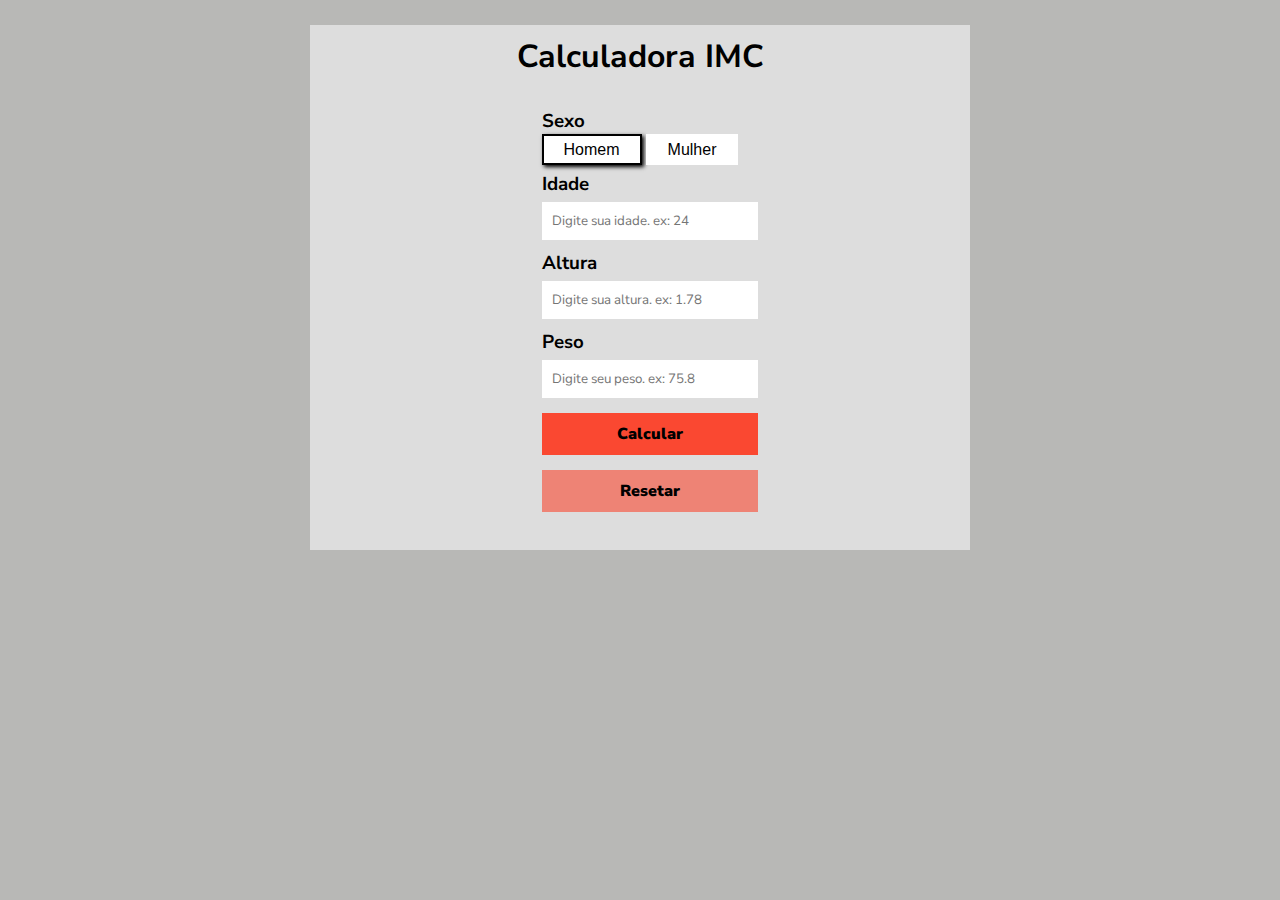
<file: index.html>
<!DOCTYPE html>
<html lang="pt">

<head>

    <meta charset="UTF-8">
    <meta http-equiv="X-UA-Compatible" content="IE=edge">
    <meta name="viewport" content="width=device-width, initial-scale=1.0">
    <title>IMC</title>
    <link rel="stylesheet" href="./style.css">

    <link rel="preconnect" href="https://fonts.gstatic.com">
    <link href="https://fonts.googleapis.com/css2?family=Nunito+Sans:wght@300&display=swap" rel="stylesheet">

</head>

<body>

    <div class="conteiner">

        <div class="titulo">
            <h1>Calculadora IMC</h1>
        </div>

        <div class="calculadora">

          

            <form action="">
                
                <div id="radio" class="radios">
                    <h3>Sexo</h3>
                    <input type="radio" id="masculino" name="sexo" value="homem" checked>
                    <label for="masculino"> Homem</label>

                    <input type="radio" id="feminino" name="sexo" value="mulher">
                    <label for="feminino"> Mulher</label>

                </div>


                <h3>Idade</h3>
                <input id="idade" class="campos" type="number" name="idade" placeholder="Digite sua idade. ex: 24">

                <h3>Altura</h3>
                <input id="altura" class="campos" type="number" name="altura" step="0.01" max="2.5"
                    placeholder="Digite sua altura. ex: 1.78">

                <h3>Peso</h3>
                <input id="peso" class="campos" type="number" step="1" name="peso"
                    placeholder="Digite seu peso. ex: 75.8"><br>

                <p class="bt red"  onclick="verificar()">Calcular</p>

                <p class="bt red opacidade" onclick="window.location.reload()">Resetar</p>

            </form>

         

        </div>

        <div id="resultad" class="resultado">

        </div>


    </div>

    <script src="./script.js"></script>
</body>

</html>
</file>
<file: style.css>
*{
    margin: 0;
    padding: 0;
    font-family: 'Nunito Sans', sans-serif;
   
}

body{
    background-color:  rgb(184, 184, 182);
}
.conteiner{
    width: 50%;
    margin: auto;
    padding: 25px 45px 0px 25px;

;
    
}

/*                       CORES                    */

.black{
    background-color: rgb(250,107,49);
    color: white;
}

.black:hover{
    background-color: rgb(255, 87, 21);
}

.yellow{
    background-color: rgb(255,234,129);
}

.yellow:hover{
    background-color: rgb(169,200,156);
    color: white;
}

.red{
    background-color: rgb(250, 72, 49);
}

.opacidade{
    background-color: rgb(250, 72, 49, 0.6);
}

.red:hover{
    background-color: rgb(15, 15, 15);
    color: white;
}

/*                                HEADER                       */

.titulo{
    padding: 10px;
    width: 100%;
    text-align: center;
    justify-content: center;
    background-color: rgba(226, 226, 226, 0.87);
    
}
/*                                CALCULADORA                       */

form{
    display: inline-block;
    /* padding: 10px; */
}

.calculadora{
    background-color: rgba(226, 226, 226, 0.87);
    display: flex;
    flex-wrap: wrap;
    margin: auto;
    width: 100%;
    margin: auto;
    justify-content: center;
    padding: 10px;

   
}

.calculadora h1, h3{
    margin-top: 10px;
    margin-bottom: 5px;
}

.radios input[type="radio"]{
    display: none;
    width: 100%;
}

.radios label{
    width: 80%;
    background-color: rgb(255, 255, 255);
    padding: 5px 20px 5px 20px;
    font-family: Arial;
    font-size: 1em;
    cursor: pointer;
    border: 2px solid rgb(255, 255, 255);
    

    transition-property: border, box-shadow;
    transition-duration: 0.5s;

}

label:hover{
    box-shadow: 2px 2px 4px black;
}

.radios input[type="radio"]:checked+label {
    border: 2px solid black;;
    box-shadow: 2px 2px 4px black;;
  }
  

  .campos {
    width: 100%;
    padding: 10px;
    outline: 0;
    border: 3px rgb(255,234,129);
    transition-property: box-shadow;
    transition-duration: 0.5s;
    cursor: pointer;
  }


.campos:hover {
    border: black; ;
    box-shadow: 3px 3px 4px black;;
    
}

.bt{
    text-align: center;
    cursor: pointer;
    width: 100%;
    padding: 10px;
    margin-top: 15px;
    margin-bottom: 7.5px;
    font-weight: 900;

    transition-property: box-shadow, background-color;
    transition-duration: 0.5s;
    cursor: pointer;
    
}

.bt:hover{
    box-shadow: 3px 3px rgb(51, 50, 50, 0.5);
}

.resultado{
    background-color: rgba(226, 226, 226, 0.87);
    display: flex;
    flex-direction: column;
    width: 100%;
    justify-content: center;
    align-items: center;
    padding: 10px;
}


/*                              BARRA ANIMAÇÃO                                         */

@keyframes barraMagreza{
    from{background-color: rgb(15, 15, 15);width: 0%;}
    to{background-color: rgb(250,72,49);width:30%}
}

@keyframes barraNormal{
    from{background-color: rgb(253, 10, 10);width: 0%;}
    to{background-color: rgb(101, 207, 91);width:50%}
}

@keyframes barraSobrePeso{
    from{background-color: rgb(250,72,49);width: 0%;}
    to{background-color: rgb(253, 194, 1);width:75%}
}

@keyframes barraObesidade{
    from{background-color: rgb(15, 15, 15);width: 0%;}
    to{background-color: rgb(250,72,49);width:99%}
}

.conteinerBarra{
    display: none;
    position: relative;
    margin: auto;
    width: 100%;
    height: 50px;
    flex-direction: column;
    align-items: center;
}

.barra{
    position: absolute;
    left: 0;
    transform: translateY(150%);
   
    width: 10px;
    height: 15Px;
    border-radius: 0px 100px 100px 0px;

    animation-name: barraMagreza;
    animation-delay: 0.5s;
    animation-duration: 3s;
    animation-fill-mode: forwards;
}

.dados{
    
    width: 100%;
    position: relative;
}

.ponto0{
    
}

.ponto100{
    position: absolute;
    right: 0;
    transform: translateY(-100%);
    
    
}


/*                              MEDIA QUERY                                         */

@media screen and (max-width: 630px){

    .conteiner{
        width: 70%;

    }

}

@media screen and (max-width: 420px){

    .conteiner{
        width: 90%;
    }

}
</file>
